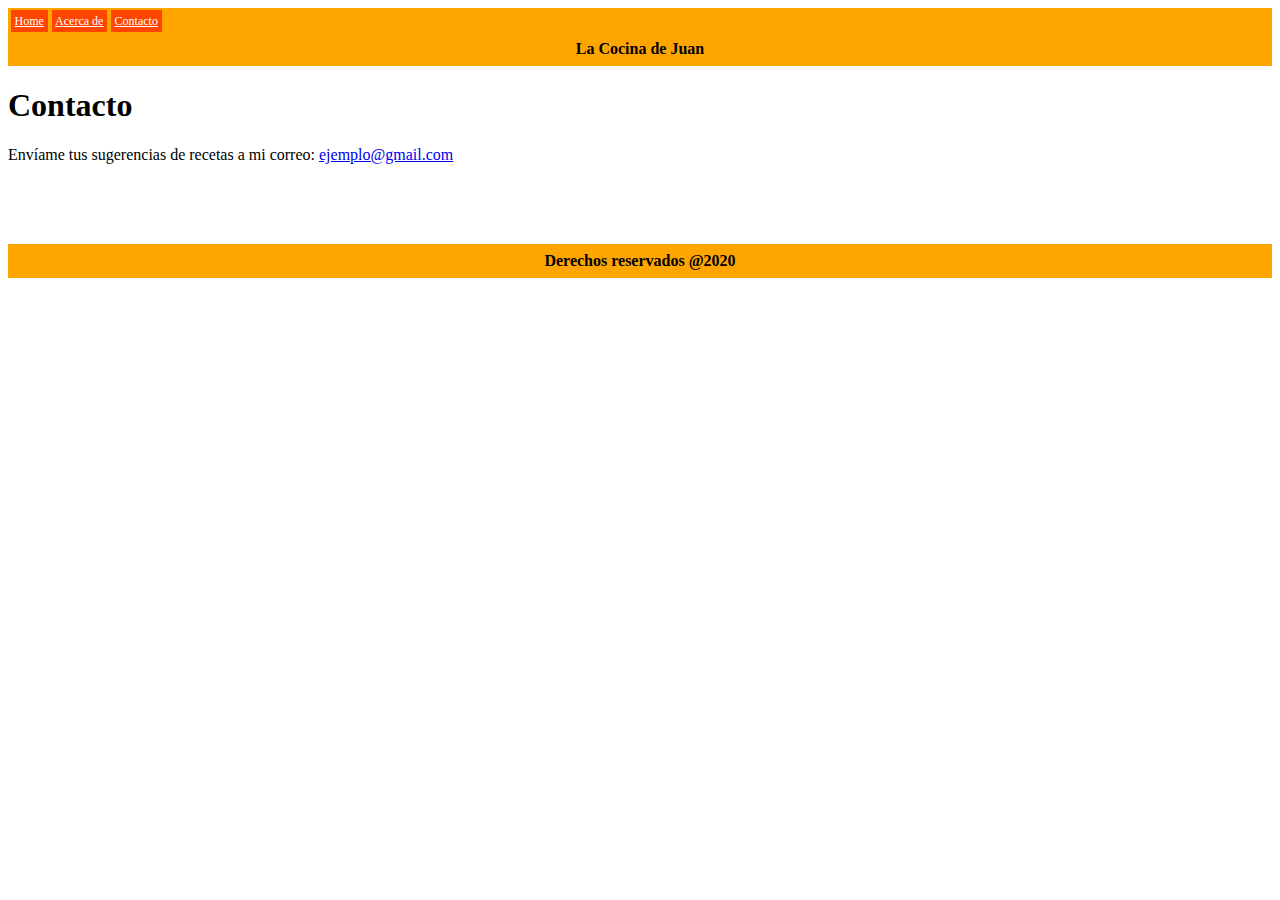
<file: pages/contacto.html>
<!DOCTYPE html>
<html lang="en">
<head>
    <meta charset="UTF-8">
    <meta http-equiv="X-UA-Compatible" content="IE=edge">
    <meta name="viewport" content="width=device-width, initial-scale=1.0">
    <link rel="stylesheet" href="../style.css">
    <title>Contacto</title>
</head>
<body>
    <div class="encabezado">
        <table>
            <tr>
                <td><a class="linksorange" href="../index.html">Home</a></td>
                <td><a class="linksorange" href="acercade.html">Acerca de</a></td>
                <td><a class="linksorange" href="contacto.html">Contacto</a></td>
            </tr>
        </table>
    </div>
    <header>La Cocina de Juan</header>
    <h1>Contacto</h1>
    <p class="contacto">Envíame tus sugerencias de recetas a mi correo: <a class"mail" href="ejemplo@gmail.com">ejemplo@gmail.com</a></p> 
    
    <footer>Derechos reservados @2020</footer>
</body>
</html>
</file>
<file: style.css>
header,footer{
    color:black;
    font-weight: bold;
    background-color: orange;
    text-align: center;
    padding: 0.5em;
}
h2{
    font-size: 1em;
}
.encabezado{
    color:white;
    background-color: orange;
}
.receta{
    margin: 2em 0 2em 0;
}

.sopareceta{
    font-weight: bold;
}

img{
    margin-left: 10em;
}
.acercade{
    margin-top: 0.5em;
}
.contacto{
    margin-bottom: 5em;
}

.linksorange{
    font-size: 0.75em;
    color:white;
    background-color: orangered;
    padding: 0.3em;
}
.mail{
    color:blue
}
</file>
